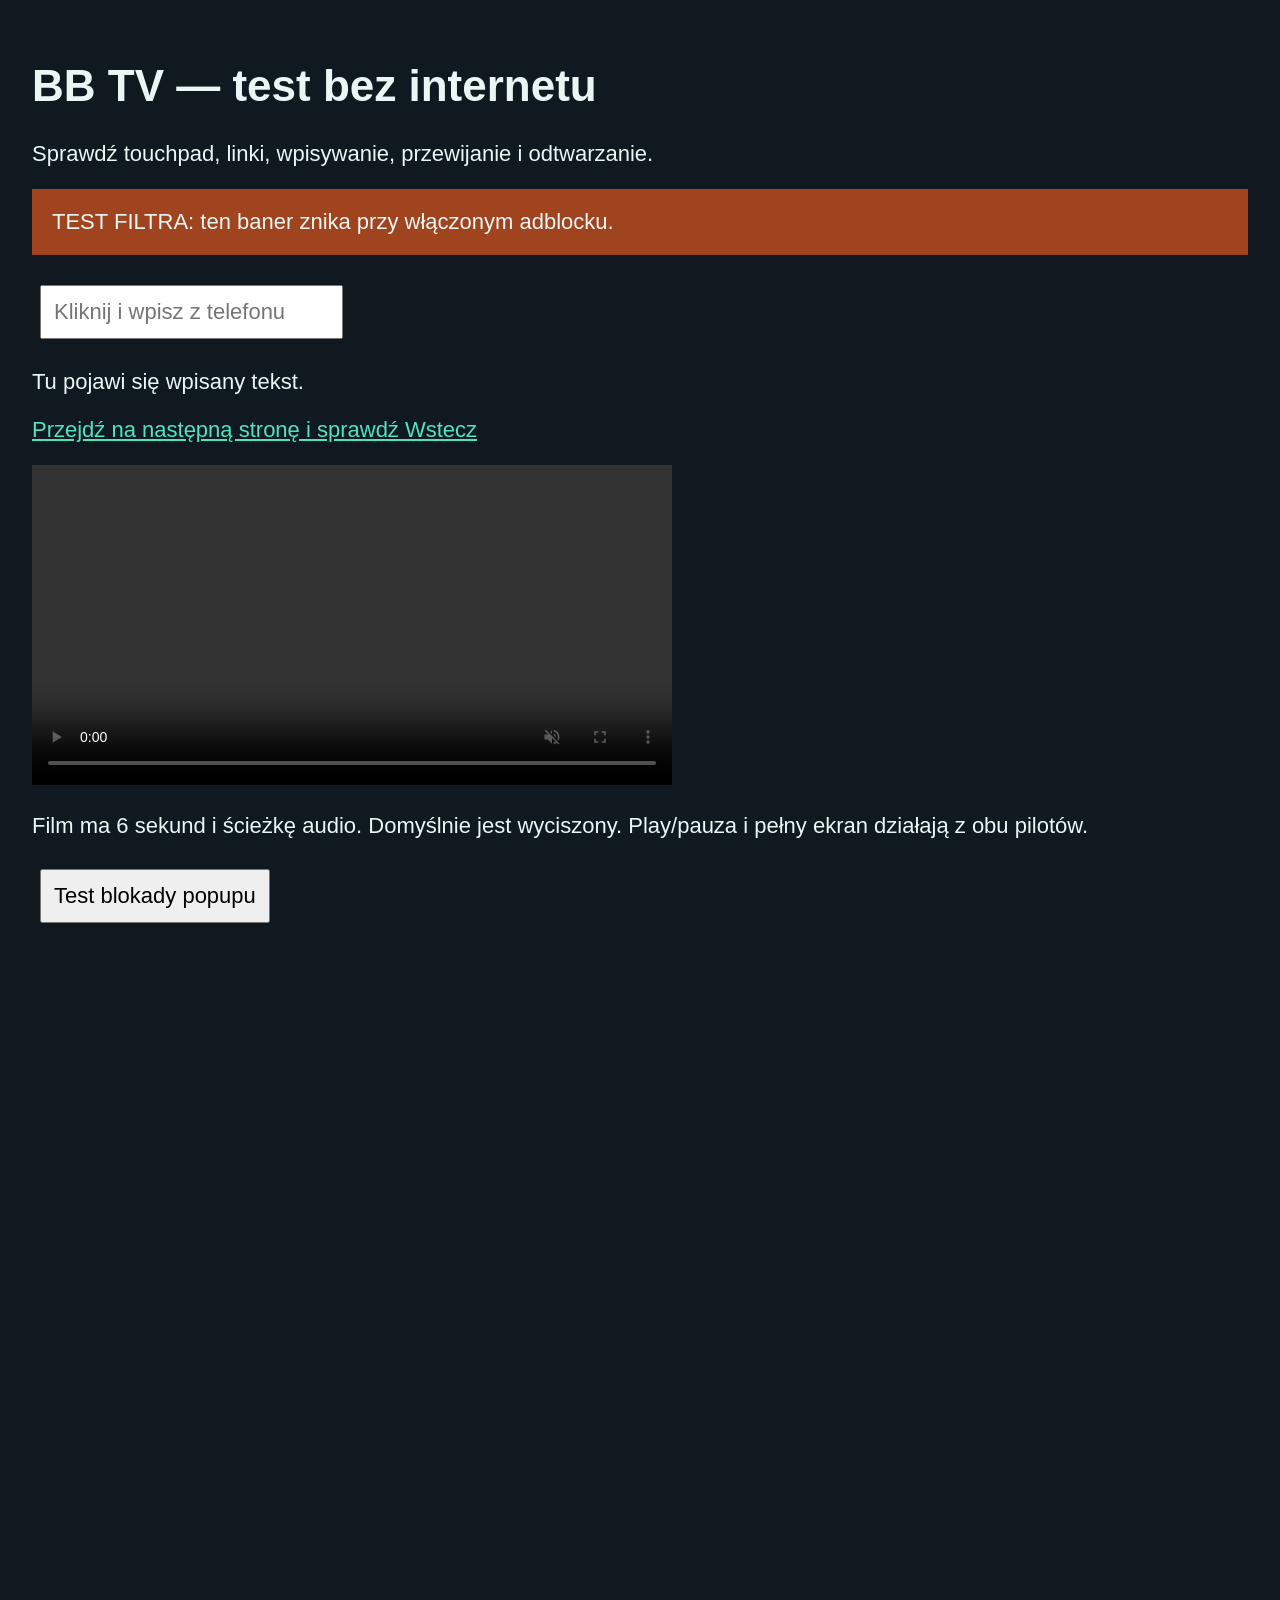
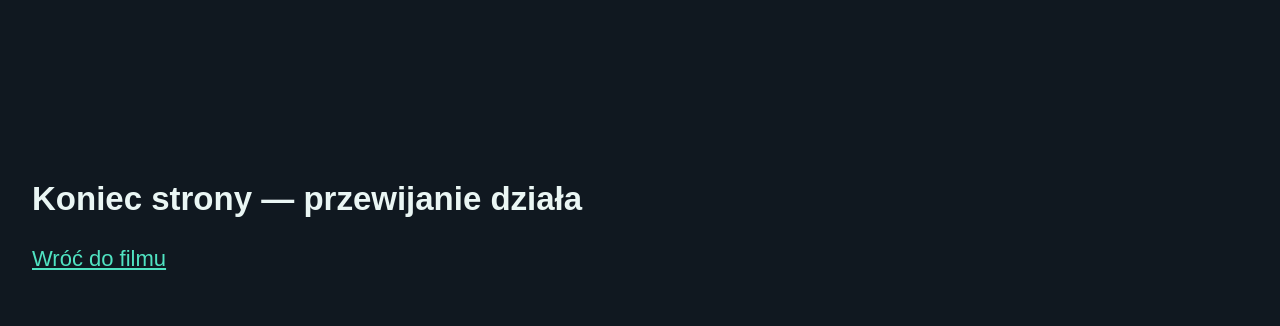
<file: tests/browser-fixture/index.html>
<!doctype html>
<html lang="pl">
<head>
    <meta charset="utf-8">
    <meta name="viewport" content="width=device-width,initial-scale=1">
    <title>BB TV — test lokalny</title>
    <style>
        body { background: #101820; color: #eaf6f4; font: 22px sans-serif; padding: 24px; }
        a { color: #50e3c2; } input, button { font-size: 22px; margin: 8px; padding: 12px; }
        video { width: 640px; max-width: 95%; background: black; }
        .ad-banner { padding: 20px; background: #a04420; }
    </style>
</head>
<body>
    <h1>BB TV — test bez internetu</h1>
    <p>Sprawdź touchpad, linki, wpisywanie, przewijanie i odtwarzanie.</p>
    <div class="ad-banner">TEST FILTRA: ten baner znika przy włączonym adblocku.</div>
    <p><input id="field" aria-label="Pole testowe" placeholder="Kliknij i wpisz z telefonu" oninput="document.getElementById('result').textContent=this.value"></p>
    <p id="result">Tu pojawi się wpisany tekst.</p>
    <p><a href="next.html">Przejdź na następną stronę i sprawdź Wstecz</a></p>
    <video id="video" src="sample.mp4" controls muted loop preload="metadata"></video>
    <p>Film ma 6 sekund i ścieżkę audio. Domyślnie jest wyciszony. Play/pauza i pełny ekran działają z obu pilotów.</p>
    <p><button onclick="window.open('next.html')">Test blokady popupu</button></p>
    <div style="height:800px"></div>
    <h2>Koniec strony — przewijanie działa</h2>
    <p><a href="#video">Wróć do filmu</a></p>
</body>
</html>
</file>
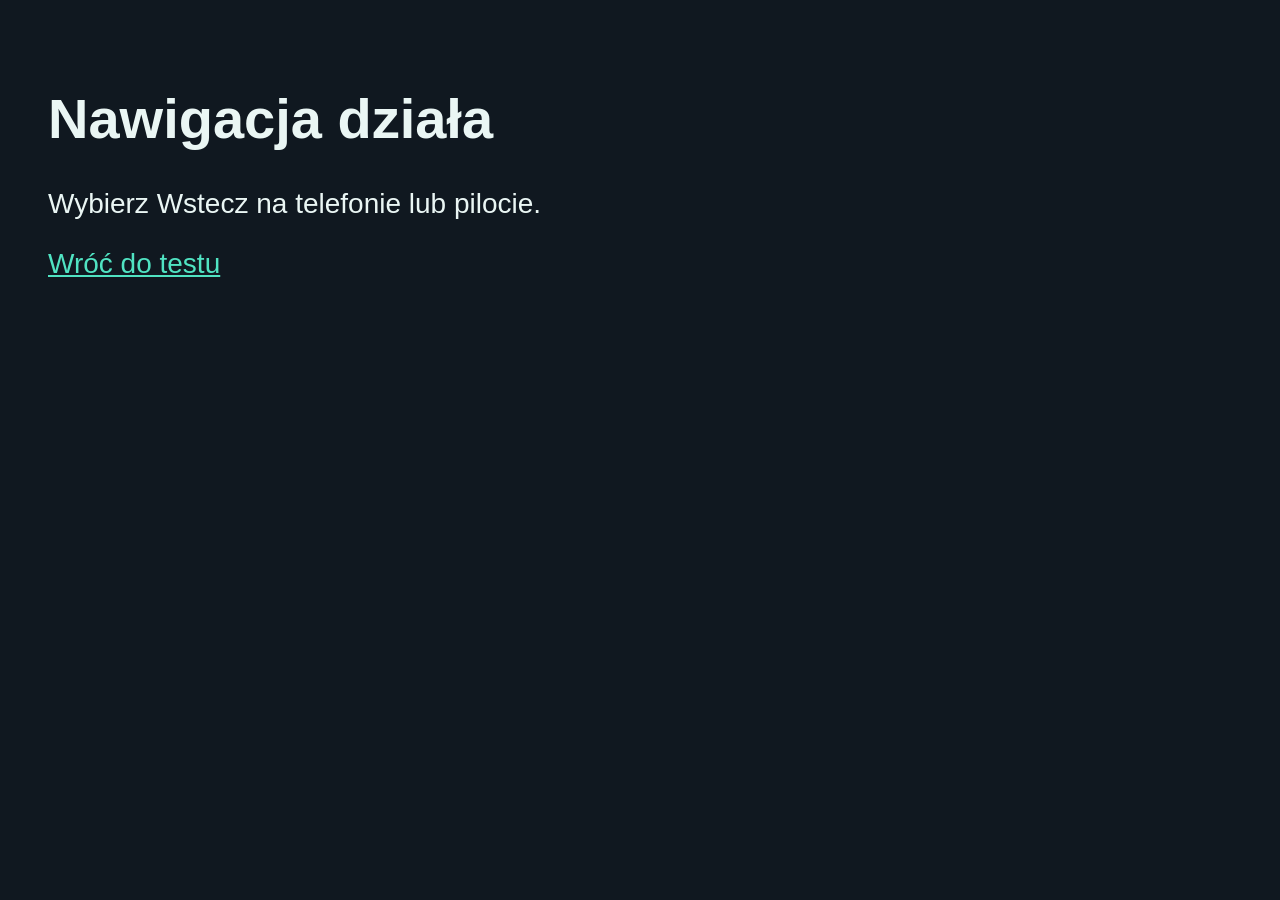
<file: tests/browser-fixture/next.html>
<!doctype html>
<html lang="pl">
<head><meta charset="utf-8"><title>BB TV — druga strona</title></head>
<body style="background:#101820;color:#eaf6f4;font:28px sans-serif;padding:40px">
    <h1>Nawigacja działa</h1>
    <p>Wybierz Wstecz na telefonie lub pilocie.</p>
    <a href="index.html" style="color:#50e3c2">Wróć do testu</a>
</body>
</html>
</file>
